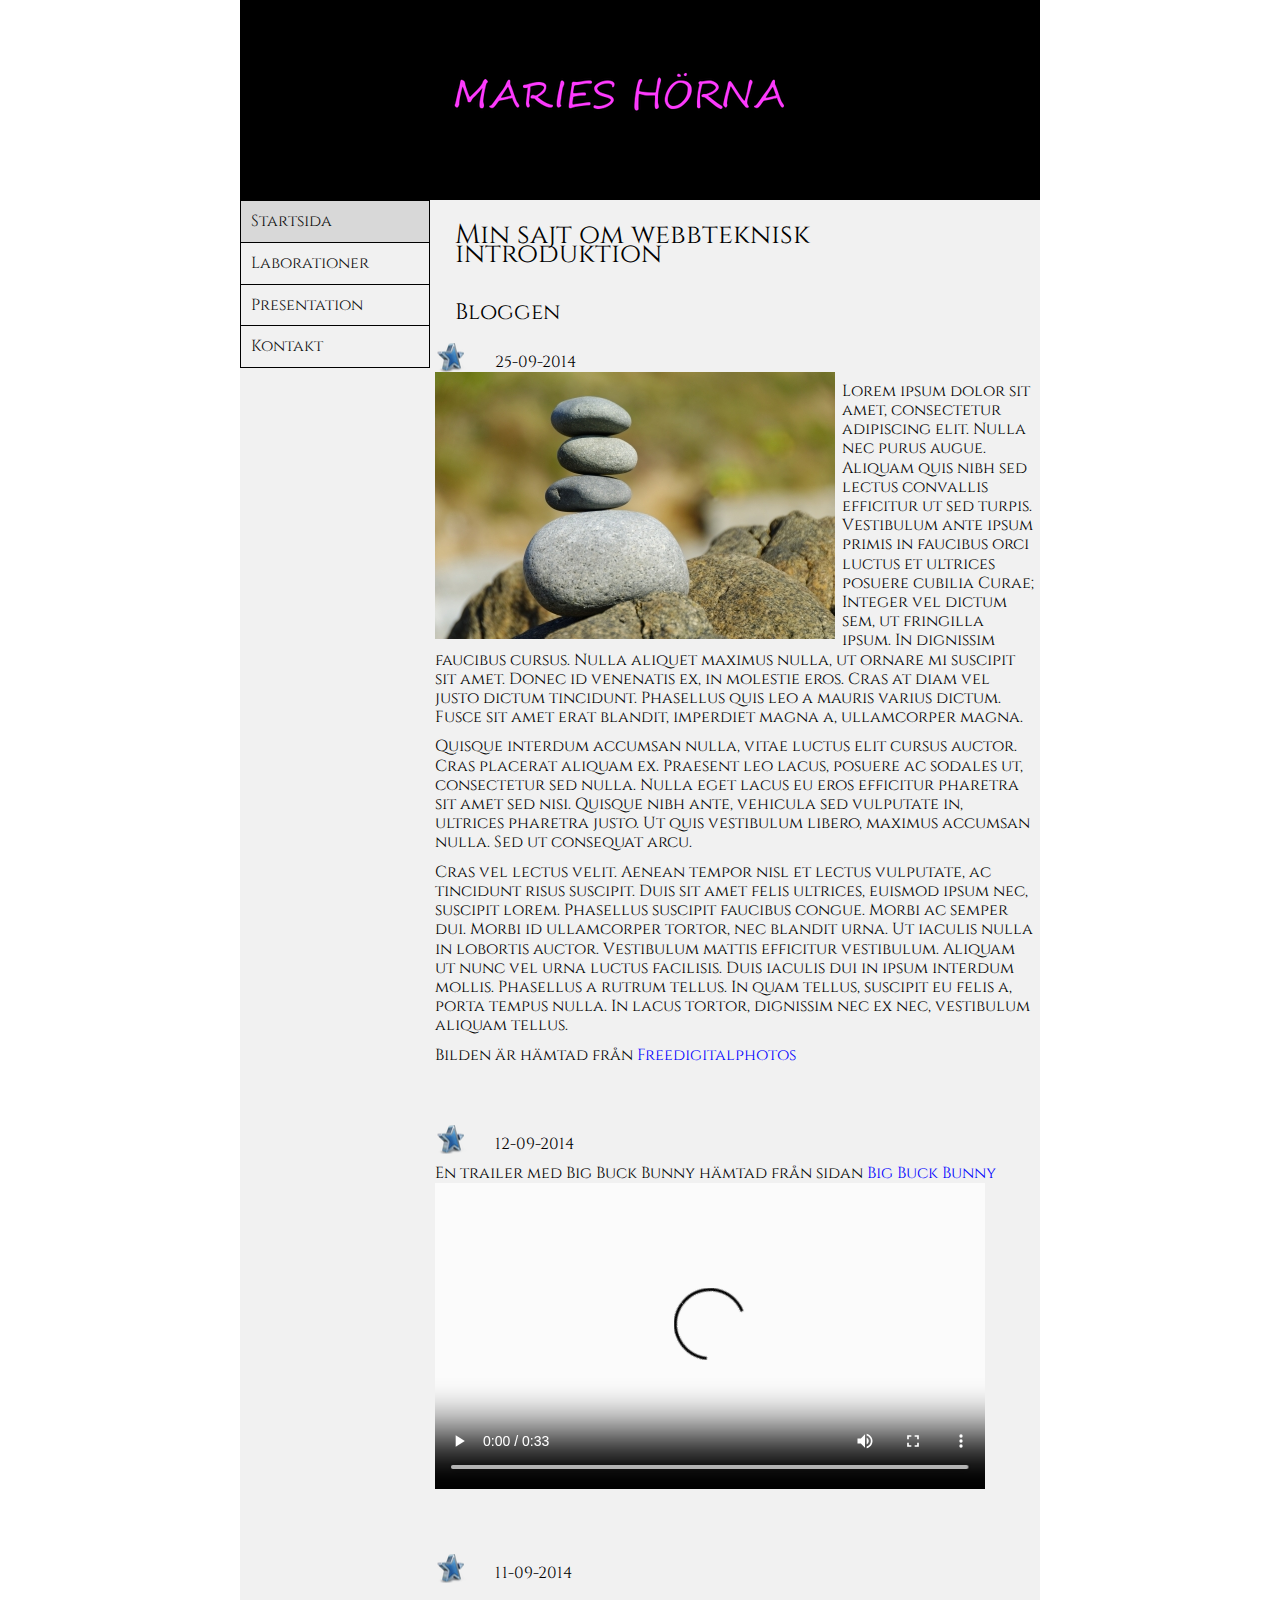
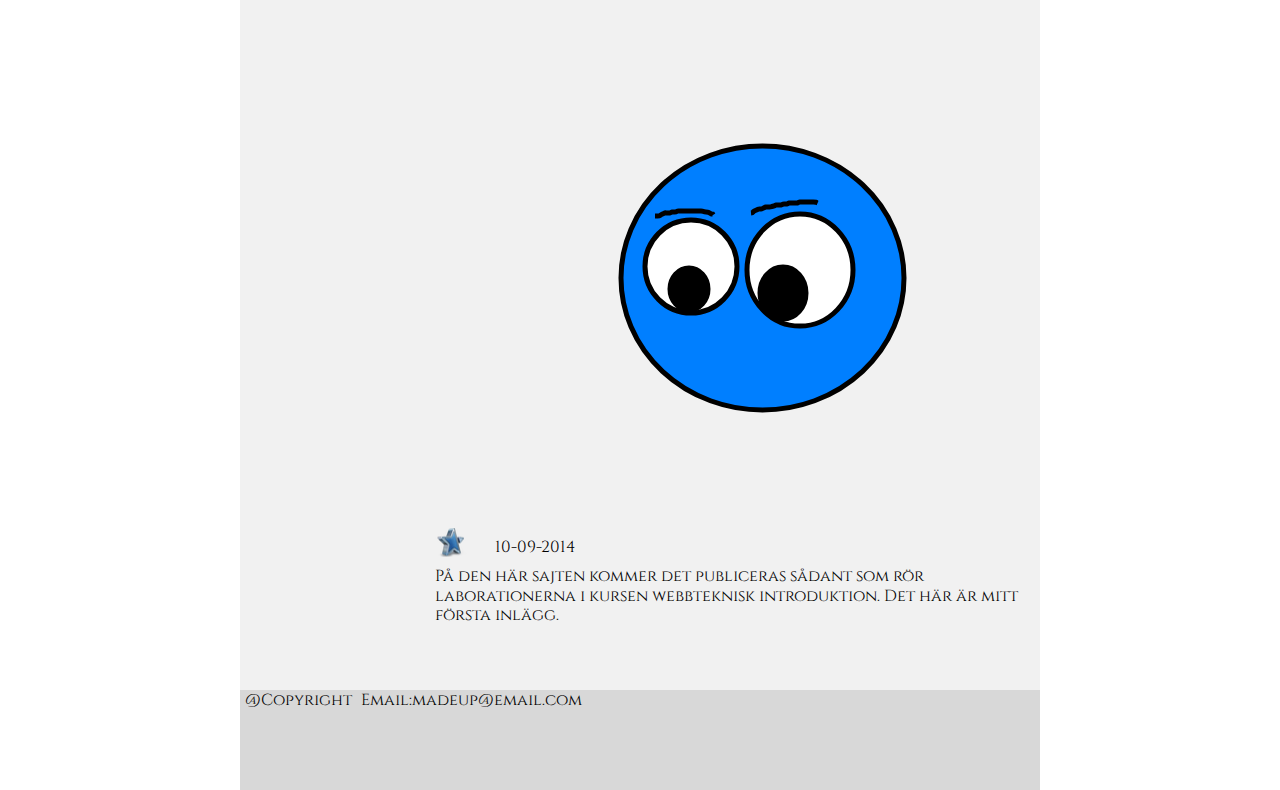
<file: index.html>
<!DOCTYPE HTML>
<html lang="sv">
    <head>
        <meta charset="UTF-8">
        <title>Startsida</title>
        <link href='//fonts.googleapis.com/css?family=Cinzel' rel='stylesheet' type='text/css'>
        <link rel="stylesheet" type="text/css" href="css/style.css">
        
    </head>
    <body>
        <div id="container">
            <div id="header" class="logpic">
                
                
                
            </div>
            <div id="navigation">
                <ul id="mainmenu">
                    <li><a href="index.html" class="active">Startsida</a></li>
                    <li><a href="pages/laborationer.html">Laborationer</a> </li>
                    <li><a href="pages/presentation.html">Presentation</a></li>
                    <li><a href="pages/kontakt.html">Kontakt</a></li>
                </ul>
            </div> 
            <div id="content">
                <h1>Min sajt om webbteknisk introduktion</h1>
                <h2>Bloggen</h2>
                <div class="bloggtext">
                    <p id="blogfloatleft" class="staricon">25-09-2014</p>
                    
                    <img src="pics/stones.jpg" alt="bild med stenar" title="stenar" class="left">
                    <p>
                        Lorem ipsum dolor sit amet, consectetur adipiscing elit. Nulla nec purus augue. Aliquam quis nibh sed lectus convallis efficitur ut sed turpis. Vestibulum ante ipsum primis in faucibus orci luctus et ultrices posuere cubilia Curae; Integer vel dictum sem, ut fringilla ipsum. In dignissim faucibus cursus. Nulla aliquet maximus nulla, ut ornare mi suscipit sit amet. Donec id venenatis ex, in molestie eros. Cras at diam vel justo dictum tincidunt. Phasellus quis leo a mauris varius dictum. Fusce sit amet erat blandit, imperdiet magna a, ullamcorper magna.
                    </p>
                    <p>
                        Quisque interdum accumsan nulla, vitae luctus elit cursus auctor. Cras placerat aliquam ex. Praesent leo lacus, posuere ac sodales ut, consectetur sed nulla. Nulla eget lacus eu eros efficitur pharetra sit amet sed nisi. Quisque nibh ante, vehicula sed vulputate in, ultrices pharetra justo. Ut quis vestibulum libero, maximus accumsan nulla. Sed ut consequat arcu.
                    </p>
                    <p>
                        Cras vel lectus velit. Aenean tempor nisl et lectus vulputate, ac tincidunt risus suscipit. Duis sit amet felis ultrices, euismod ipsum nec, suscipit lorem. Phasellus suscipit faucibus congue. Morbi ac semper dui. Morbi id ullamcorper tortor, nec blandit urna. Ut iaculis nulla in lobortis auctor. Vestibulum mattis efficitur vestibulum. Aliquam ut nunc vel urna luctus facilisis. Duis iaculis dui in ipsum interdum mollis. Phasellus a rutrum tellus. In quam tellus, suscipit eu felis a, porta tempus nulla. In lacus tortor, dignissim nec ex nec, vestibulum aliquam tellus.
                    </p>
                    <p>Bilden är hämtad från <a href="http://www.freedigitalphotos.net/">Freedigitalphotos</a></p>
                </div>
                <div class="bloggtext">
                    <p class="staricon">12-09-2014</p>
                    
                    <p>En trailer med Big Buck Bunny hämtad från sidan <a href="http://www.bigbuckbunny.org/">Big Buck Bunny</a></p>
                    
                    <video controls id="videobunny">
                        <source src="videos/trailer_400p.mp4" type="video/mp4">
                        <source src="videos/trailer_400p.ogg" type="video/ogg">
                        <p>Din webbläsare stödjer inte <code>video</code>-taggen </p>
                    </video>
                </div>
                <div class="bloggtext">
                    <p class="staricon">11-09-2014</p>
                    
                    <img src="pics/rundboll.svg" alt="en rund figur" title="figur" id="roundpic">
                </div>
                <div class="bloggtext">
                    <p class="staricon">10-09-2014</p>
                    <p id="blogfirstmessage">På den här sajten kommer det publiceras sådant som rör laborationerna 
                        i kursen webbteknisk introduktion. Det här är mitt första inlägg.
                    </p>
                </div>
            </div>    
            <div id="footer">
                <p>@Copyright</p>
                <p>Email:madeup@email.com</p>
            </div>    
                
        </div>
    </body>
</html>
</file>
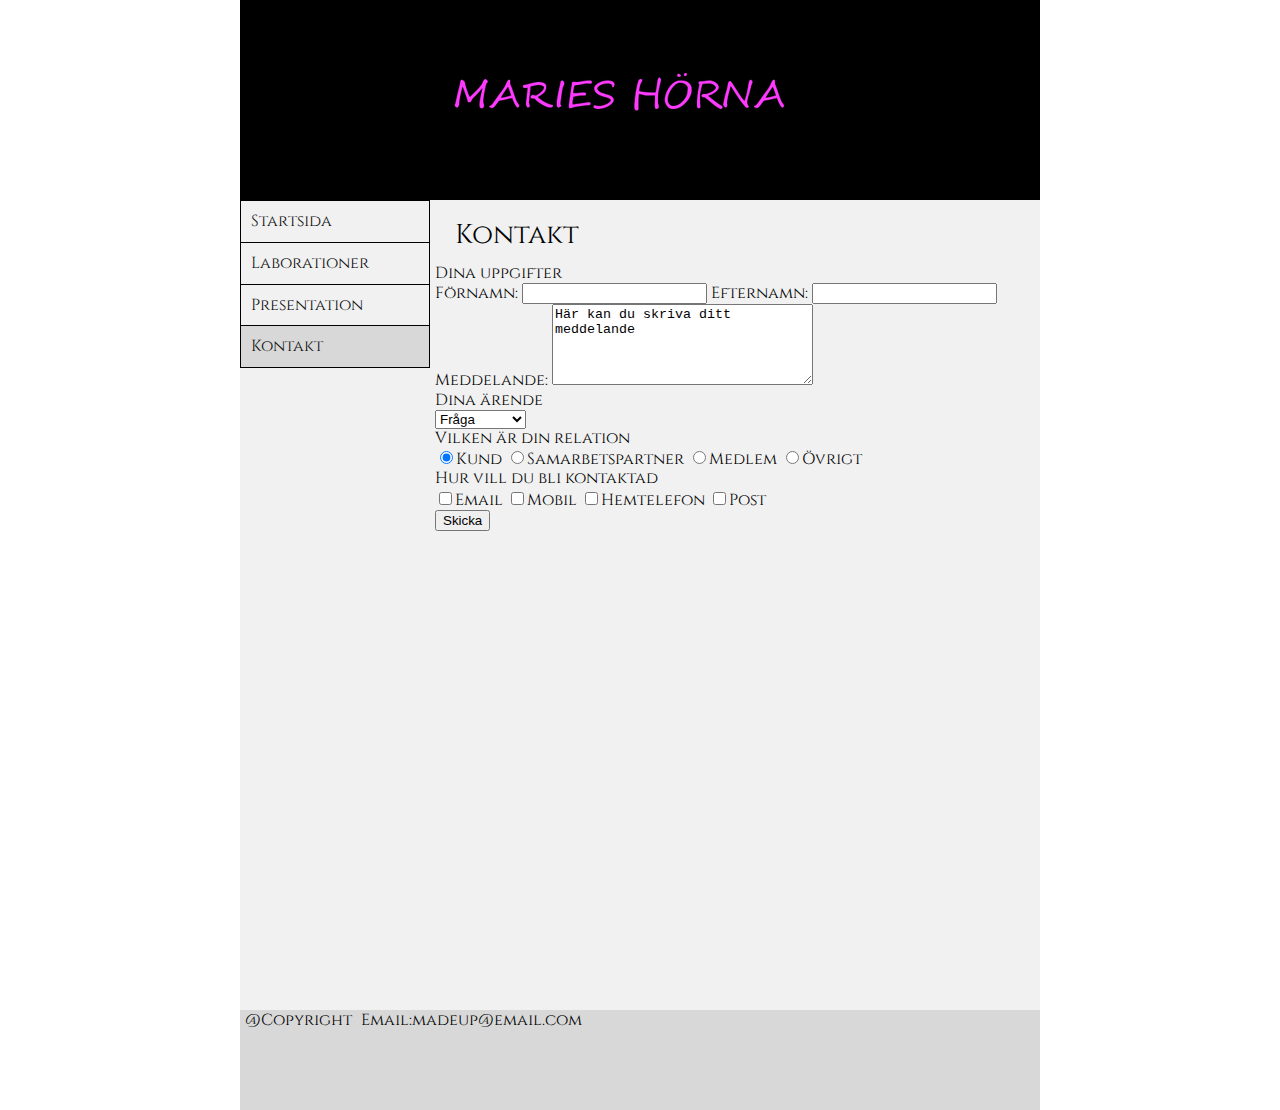
<file: pages/kontakt.html>
<!doctype html>
<html lang="sv">
    <head>
        <meta charset="UTF-8">
        <title>Kontakt</title>
        <link href='//fonts.googleapis.com/css?family=Cinzel' rel='stylesheet' type='text/css'>
        <link rel="stylesheet" type="text/css" href="../css/style.css">
        
    </head>
    <body>
        <div id="container">
            <div id="header">
                
            </div>
            <div id="navigation">
                <ul id="mainmenu">
                    <li><a href="../index.html">Startsida</a></li>
                    <li><a href="laborationer.html">Laborationer</a> </li>
                    <li><a href="presentation.html">Presentation</a></li>
                    <li><a href="kontakt.html" class="active">Kontakt</a></li>
                </ul>
            </div>
            <div id="content">
                
                <h1>Kontakt</h1>
                
            
                <form action="http://voyager.lnu.se/tekinet/kurser/dtt/wp_webbintro/form.php" method="POST">
                    <fieldset>
                        <legend>Dina uppgifter</legend>
                        <label for="firstname">Förnamn:</label>
                        <input type="text" id="firstname" name="firstname"/>
                        <label for="lastname">Efternamn:</label>
                        <input type="text" id="lastname" name="lastname"/>
                        <label for="message">Meddelande:</label>
                        <textarea rows="5" cols="30" id="message">Här kan du skriva ditt meddelande</textarea>
                    </fieldset>
                    <fieldset>
                        <legend>Dina ärende</legend>
                            
                            <select name="say" id="say">
                                <option value="question" selected>Fråga</option>
                                <option value="offer">Erbjudande</option>
                                <option value="info">Information</option>
                                <option value="meet">Möte</option>
                            </select>
                    </fieldset>
                    <fieldset>
                       <legend>Vilken är din relation</legend> 
                           
                           <input type="radio" name="group1" value="client" checked/>Kund
                           <input type="radio" name="group1" value="partner"/>Samarbetspartner
                           <input type="radio" name="group1" value="member"/>Medlem
                           <input type="radio" name="group1" value="somethingelse"/>Övrigt
                    </fieldset>
                    <fieldset>
                        <legend>Hur vill du bli kontaktad</legend>
                            
                            <input type="checkbox" name="g1[]" value="email"/>Email
                            <input type="checkbox" name="g1[]" value="mobile"/>Mobil
                            <input type="checkbox" name="g1[]" value="phone"/>Hemtelefon
                            <input type="checkbox" name="g1[]" value="mail"/>Post
                    </fieldset>
                    
                    <input type="submit" value="Skicka">
                </form>
            </div>
            <div id="footer">
                <p>@Copyright</p>
                <p>Email:madeup@email.com</p>
            </div>
        </div>
    </body>
</html>
</file>
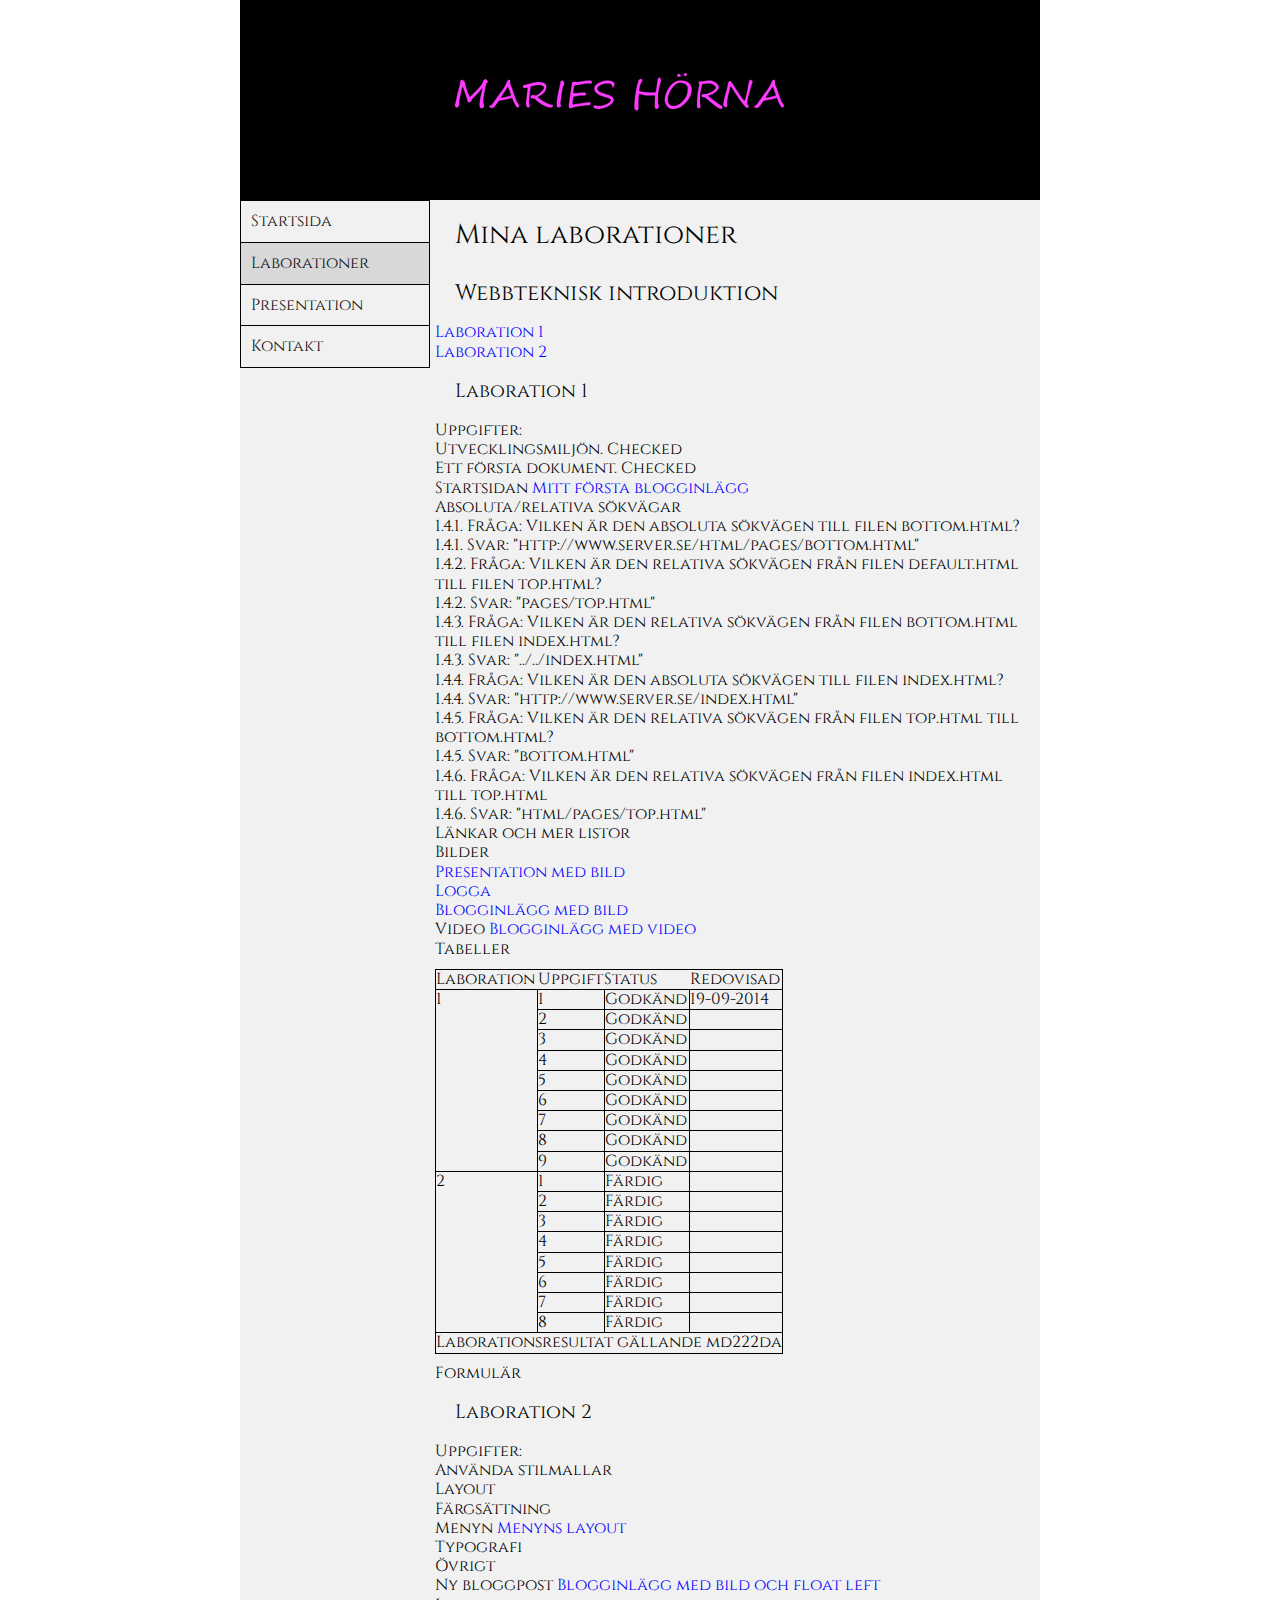
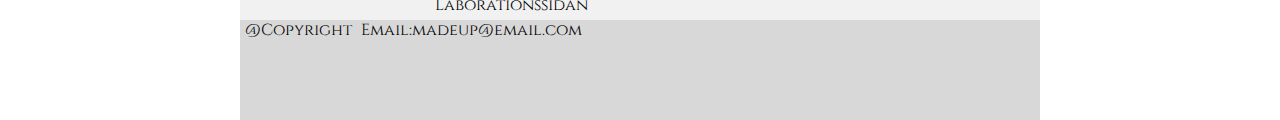
<file: pages/laborationer.html>
<!doctype html>
<html lang="sv">
    <head>
        <meta charset="UTF-8">
        <title>Laborationer</title>
        <link href='//fonts.googleapis.com/css?family=Cinzel' rel='stylesheet' type='text/css'>
        <link rel="stylesheet" type="text/css" href="../css/style.css">
        
    </head>
    <body>
        <div id="container">
                
            <div id="header">
                
            </div>
            <div id="navigation">
                <ul id="mainmenu">
                    <li><a href="../index.html">Startsida</a></li>
                    <li><a href="laborationer.html" class="active">Laborationer</a> </li>
                    <li><a href="presentation.html">Presentation</a></li>
                    <li><a href="kontakt.html">Kontakt</a></li>
                </ul>
            </div>    
                
            <div id="content">
                
                <h1>Mina laborationer</h1>
            
                <h2>Webbteknisk introduktion</h2>
                
                <ul>
                   <li><a href="#wilab1">Laboration 1</a></li> 
                   <li><a href="#wilab2">Laboration 2</a></li>
                </ul>
                
                <h3 id="wilab1">Laboration 1</h3>
                
                <h4>Uppgifter: </h4>
                
                <ol>
                    <li> Utvecklingsmiljön. Checked</li>
                    <li>Ett första dokument. Checked</li>
                    <li>Startsidan <a href="../index.html#blogfirstmessage">Mitt första blogginlägg</a></li>
                    <li>
                        <dl>
                            <dt>Absoluta/relativa sökvägar</dt>
                            <dd>1.4.1. Fråga: Vilken är den absoluta sökvägen till filen bottom.html?</dd>
                            <dd>1.4.1. Svar: "http://www.server.se/html/pages/bottom.html"</dd>
                            <dd>1.4.2. Fråga: Vilken är den relativa sökvägen från filen default.html till filen top.html?</dd>
                            <dd>1.4.2. Svar: "pages/top.html"</dd>
                            <dd>1.4.3. Fråga: Vilken är den relativa sökvägen från filen bottom.html till filen index.html?</dd>
                            <dd>1.4.3. Svar: "../../index.html"</dd>
                            <dd>1.4.4. Fråga: Vilken är den absoluta sökvägen till filen index.html? </dd>
                            <dd>1.4.4. Svar: "http://www.server.se/index.html"</dd>
                            <dd>1.4.5. Fråga: Vilken är den relativa sökvägen från filen top.html till bottom.html?</dd>
                            <dd>1.4.5. Svar:  "bottom.html"</dd>
                            <dd>1.4.6. Fråga: Vilken är den relativa sökvägen från filen index.html till top.html</dd>
                            <dd>1.4.6. Svar: "html/pages/top.html"</dd>
                        </dl>
                    </li>
                    <li>Länkar och mer listor</li>
                    <li>
                        <dl>
                            <dt>Bilder</dt>
                            <dd><a href="presentation.html#naturpic">Presentation med bild</a></dd>
                            <dd><a href="../index.html#logpic">Logga</a></dd>
                            <dd><a href="../index.html#roundpic">Blogginlägg med bild</a></dd>
                        </dl>
                    </li>
                    <li>Video <a href="../index.html#videobunny">Blogginlägg med video</a></li>
                    <li>Tabeller</li>
                    <li>
                        <table class="table">
                            <thead>
                                <tr>
                                    <th>Laboration</th>
                                    <th>Uppgift</th>
                                    <th>Status</th>
                                    <th>Redovisad</th>
                                </tr>
                            </thead>
                            <tfoot>
                                <tr>
                                    <td colspan="4">Laborationsresultat gällande md222da</td>
                                </tr>
                            </tfoot>
                            <tbody>
                                <tr>
                                <td rowspan="9">1</td>
                                <td>1</td>
                                <td>Godkänd</td>
                                <td>19-09-2014</td>
                                </tr>
                                <tr>
                                    <td>2</td>
                                    <td>Godkänd</td>
                                    <td></td>
                                </tr>
                                <tr>
                                    <td>3</td>
                                    <td>Godkänd</td>
                                    <td></td>
                                </tr>
                                <tr>
                                    <td>4</td>
                                    <td>Godkänd</td>
                                    <td></td>
                                </tr>
                                <tr>
                                    <td>5</td>
                                    <td>Godkänd</td>
                                    <td></td>
                                </tr>
                                <tr>
                                    <td>6</td>
                                    <td>Godkänd</td>
                                    <td></td>
                                </tr>
                                <tr>
                                    <td>7</td>
                                    <td>Godkänd</td>
                                    <td></td>
                                </tr>
                                <tr>
                                    <td>8</td>
                                    <td>Godkänd</td>
                                    <td></td>
                                </tr>
                                <tr>
                                    <td>9</td>
                                    <td>Godkänd</td>
                                    <td></td>
                                </tr>
                                <tr>
                                    <td rowspan="8">2</td>
                                    <td>1</td>
                                    <td>Färdig</td>
                                    <td></td>
                                </tr>
                                <tr>
                                    <td>2</td>
                                    <td>Färdig</td>
                                    <td></td>
                                </tr>
                                <tr>
                                    <td>3</td>
                                    <td>Färdig</td>
                                    <td></td>
                                </tr>
                                <tr>
                                    <td>4</td>
                                    <td>Färdig</td>
                                    <td></td>
                                </tr>
                                <tr>
                                    <td>5</td>
                                    <td>Färdig</td>
                                    <td></td>
                                </tr>
                                <tr>
                                    <td>6</td>
                                    <td>Färdig</td>
                                    <td></td>
                                </tr>
                                <tr>
                                    <td>7</td>
                                    <td>Färdig</td>
                                    <td></td>
                                </tr>
                                <tr>
                                    <td>8</td>
                                    <td>Färdig</td>
                                    <td></td>
                                </tr>
                            </tbody>
                            
                        </table>
                    </li>
                    <li>Formulär</li>
                </ol>
                
                <h3 id="wilab2">Laboration 2</h3>
                
                <h4>Uppgifter:</h4>
                
                <ol>
                    <li>Använda stilmallar</li>
                    <li>Layout</li>
                    <li>Färgsättning</li>
                    <li>Menyn <a href="#navigation">Menyns layout</a></li>
                    <li>Typografi</li>
                    <li>Övrigt</li>
                    <li>Ny bloggpost <a href="../index.html#blogfloatleft">Blogginlägg med bild och float left</a></li>
                    <li>Laborationssidan</li>
                </ol>
                
            </div>
            <div id="footer">
                <p>@Copyright</p>
                <p>Email:madeup@email.com</p>
            </div>
        </div>
    </body>
</html>
</file>
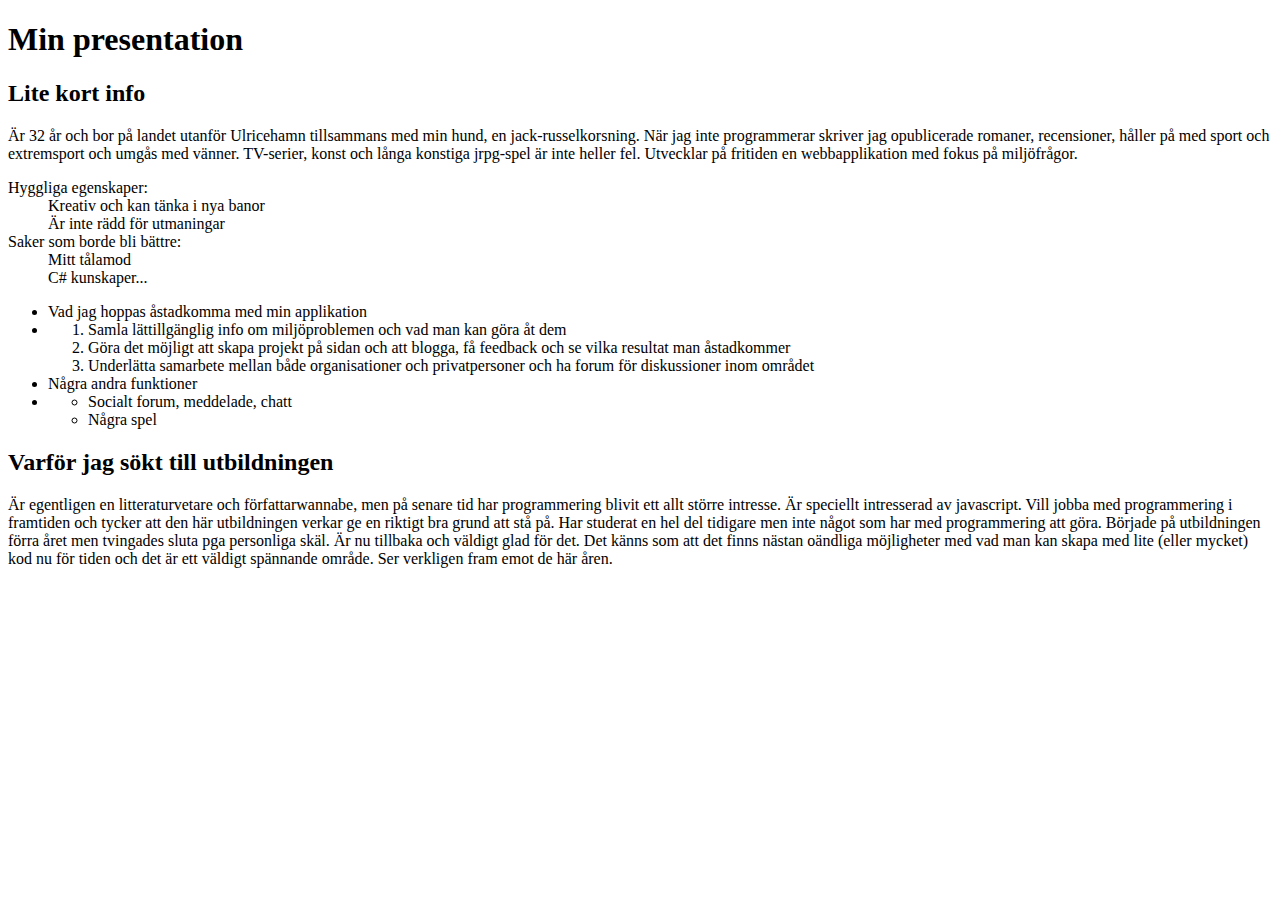
<file: Pages/presentation.html>
<!doctype html>
<html lang="sv">
    <head>
        <meta charset="UTF-8">
        <title>Presentation</title>
    </head>
    <body>
        <h1>Min presentation</h1>
        <h2>Lite kort info</h2>
        <p>Är 32 år och bor på landet utanför Ulricehamn tillsammans med min hund, en jack-russelkorsning.
            När jag inte programmerar skriver jag opublicerade romaner, recensioner, håller på med sport och extremsport 
            och umgås med vänner. TV-serier, konst och långa konstiga jrpg-spel är inte heller fel.
            Utvecklar på fritiden en webbapplikation med fokus på miljöfrågor.
        </p>
            
            <!-- En beskrivande lista -->
            <dl>
                <dt>Hyggliga egenskaper:</dt>
                <dd>Kreativ och kan tänka i nya banor</dd>
                <dd>Är inte rädd för utmaningar</dd>
                <dt>Saker som borde bli bättre:</dt>
                <dd>Mitt tålamod</dd>
                <dd>C# kunskaper...</dd>
            </dl>
            
            <!-- En oordnad lista med en ordnad lista inuti -->
            <ul> 
                <li> Vad jag hoppas åstadkomma med min applikation</li>
                <li>
                    <ol> 
                        <li>Samla lättillgänglig info om miljöproblemen och vad man kan göra åt dem</li>
                        <li>Göra det möjligt att skapa projekt på sidan och att blogga, få feedback och se vilka resultat man åstadkommer </li>
                        <li>Underlätta samarbete mellan både organisationer och privatpersoner och ha forum för diskussioner inom området</li>
                    </ol>
                </li> 
                <li>Några andra funktioner</li>
                <li>
                    <ul>
                        <li>Socialt forum, meddelade, chatt</li>
                        <li>Några spel</li>
                    </ul>
                </li>
                
            </ul>
        
        <h2>Varför jag sökt till utbildningen</h2>
        <p>Är egentligen en litteraturvetare och författarwannabe, men på senare tid har programmering
            blivit ett allt större intresse. Är speciellt intresserad av javascript. 
            Vill jobba med programmering i framtiden och tycker att den här utbildningen verkar ge en riktigt bra grund att stå på.
            Har studerat en hel del tidigare men inte något som har med programmering att göra.
            Började på utbildningen förra året men tvingades sluta pga personliga skäl. Är nu tillbaka och väldigt glad för det.
            Det känns som att det finns nästan oändliga möjligheter med vad man kan skapa med lite (eller mycket) kod nu för tiden och 
            det är ett väldigt spännande område. Ser verkligen fram emot de här åren.
        </p>
    </body>
</html>
</file>
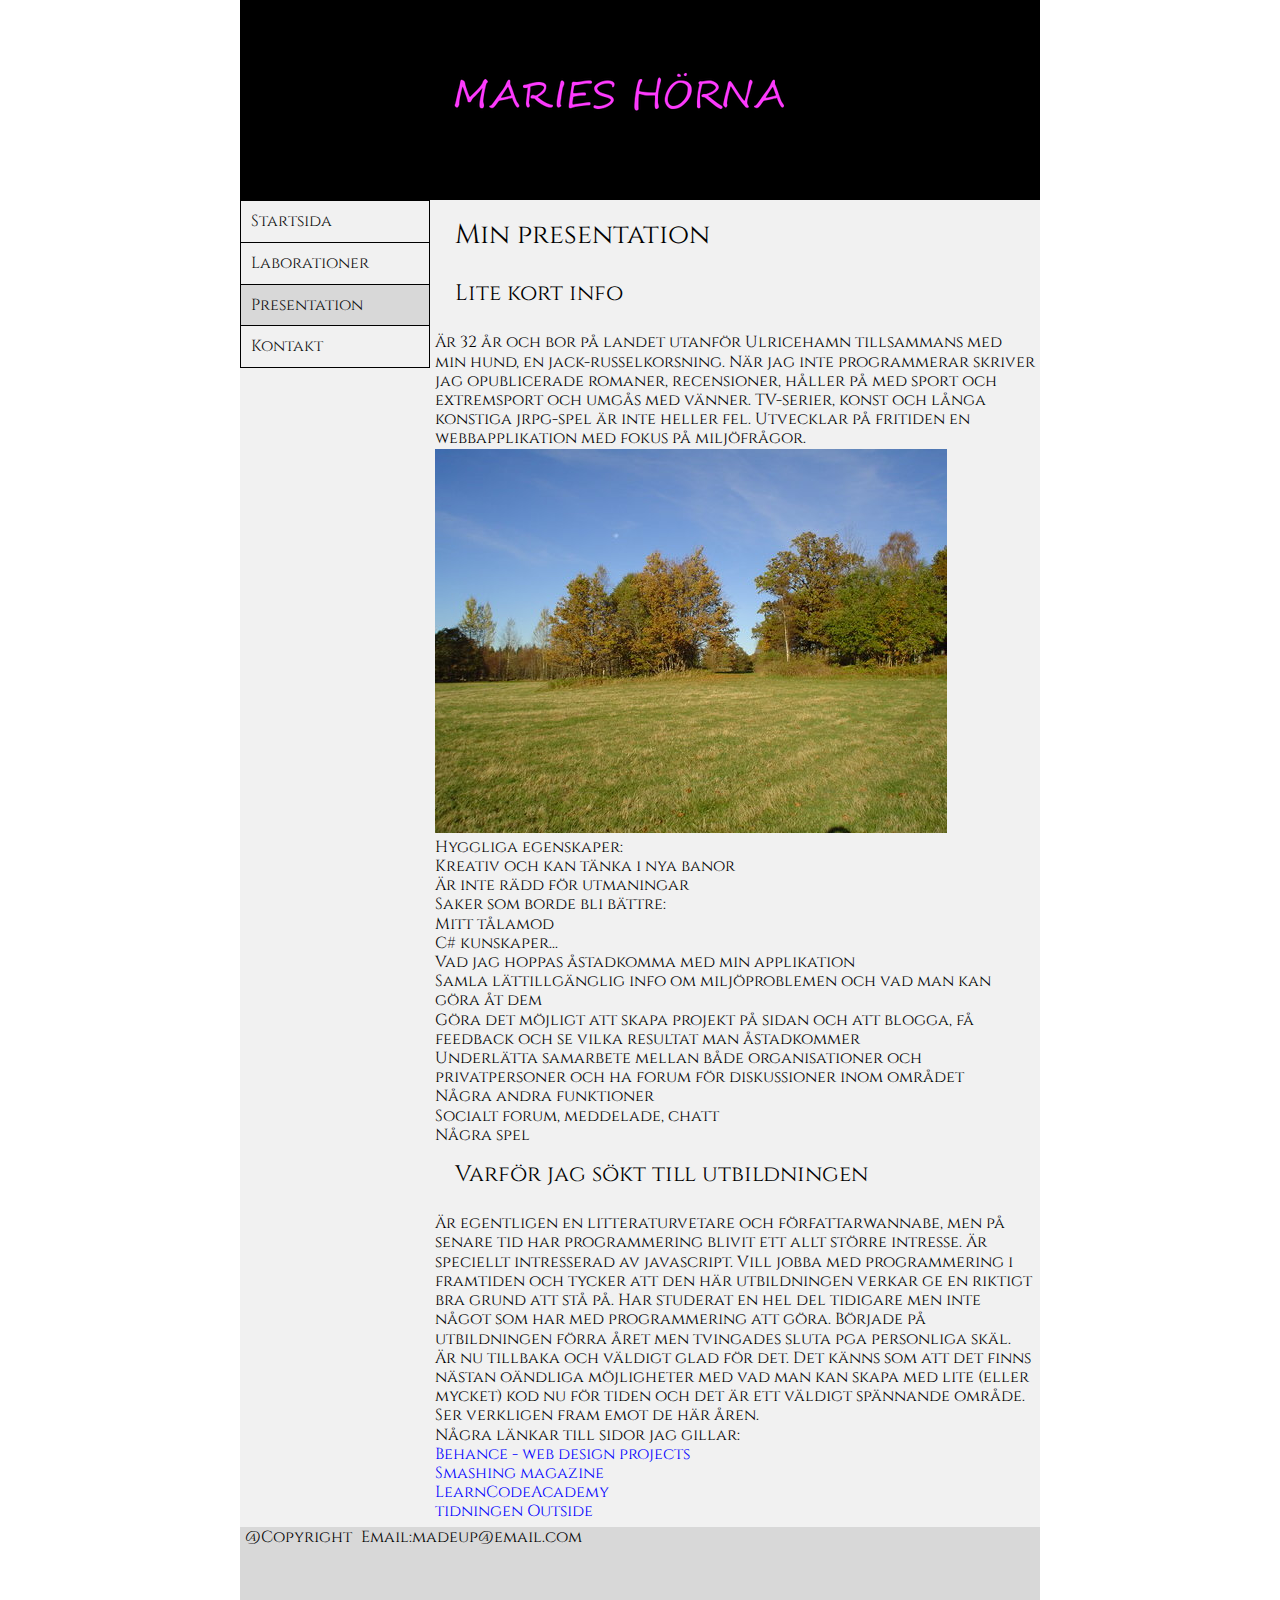
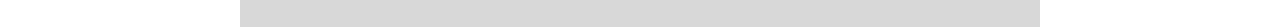
<file: pages/presentation.html>
<!doctype html>
<html lang="sv">
    <head>
        <meta charset="UTF-8">
        <title>Presentation</title>
        <link href='//fonts.googleapis.com/css?family=Cinzel' rel='stylesheet' type='text/css'>
        <link rel="stylesheet" type="text/css" href="../css/style.css">
        
    </head>
    <body>
        <div id="container">
            <div id="header">
                        
                
            </div>
        
            <div id="navigation">
                <ul id="mainmenu">
                    <li><a href="../index.html">Startsida</a></li>
                    <li><a href="laborationer.html">Laborationer</a> </li>
                    <li><a href="presentation.html" class="active">Presentation</a></li>
                    <li><a href="kontakt.html">Kontakt</a></li>
                </ul>
            </div>    
                
            <div id="content">
                 
                <h1>Min presentation</h1>
                
                <h2>Lite kort info</h2>
                <p>Är 32 år och bor på landet utanför Ulricehamn tillsammans med min hund, en jack-russelkorsning.
                    När jag inte programmerar skriver jag opublicerade romaner, recensioner, håller på med sport och extremsport 
                    och umgås med vänner. TV-serier, konst och långa konstiga jrpg-spel är inte heller fel.
                    Utvecklar på fritiden en webbapplikation med fokus på miljöfrågor.
                </p>
                    
                    
                <img src="../pics/natur.jpg" alt="natur" title="natur" id="naturpic">
                
                
                    <!-- En beskrivande lista -->
                    <dl>
                        <dt>Hyggliga egenskaper:</dt>
                        <dd>Kreativ och kan tänka i nya banor</dd>
                        <dd>Är inte rädd för utmaningar</dd>
                        <dt>Saker som borde bli bättre:</dt>
                        <dd>Mitt tålamod</dd>
                        <dd>C# kunskaper...</dd>
                    </dl>
                    
                    <!-- En oordnad lista med en ordnad lista inuti -->
                    <ul> 
                        <li> Vad jag hoppas åstadkomma med min applikation</li>
                        <li>
                            <ol> 
                                <li>Samla lättillgänglig info om miljöproblemen och vad man kan göra åt dem</li>
                                <li>Göra det möjligt att skapa projekt på sidan och att blogga, få feedback och se vilka resultat man åstadkommer </li>
                                <li>Underlätta samarbete mellan både organisationer och privatpersoner och ha forum för diskussioner inom området</li>
                            </ol>
                        </li> 
                        <li>Några andra funktioner</li>
                        <li>
                            <ul>
                                <li>Socialt forum, meddelade, chatt</li>
                                <li>Några spel</li>
                            </ul>
                        </li>
                        
                    </ul>
                
                <h2>Varför jag sökt till utbildningen</h2>
                <p>Är egentligen en litteraturvetare och författarwannabe, men på senare tid har programmering
                    blivit ett allt större intresse. Är speciellt intresserad av javascript. 
                    Vill jobba med programmering i framtiden och tycker att den här utbildningen verkar ge en riktigt bra grund att stå på.
                    Har studerat en hel del tidigare men inte något som har med programmering att göra.
                    Började på utbildningen förra året men tvingades sluta pga personliga skäl. Är nu tillbaka och väldigt glad för det.
                    Det känns som att det finns nästan oändliga möjligheter med vad man kan skapa med lite (eller mycket) kod nu för tiden och 
                    det är ett väldigt spännande område. Ser verkligen fram emot de här åren.
                </p>
                
                <ul>
                    <li>Några länkar till sidor jag gillar:</li>
                    <li><a href="http://www.behance.net">Behance - web design projects</a></li>
                    <li><a href="http://www.smashingmagazine.com/">Smashing magazine</a></li>
                    <li><a href="http://www.youtube.com/channel/UCVTlvUkGslCV_h-nSAId8Sw">LearnCodeAcademy</a></li>
                    <li><a href="http://outsideonline.se/">tidningen Outside</a></li>
                </ul>
            </div>
            <div id="footer">
                <p>@Copyright</p>
                <p>Email:madeup@email.com</p>
            </div>
        </div>
    </body>
</html>
</file>
<file: css/style.css>
/* Resret CSS*/

/* http://meyerweb.com/eric/tools/css/reset/ 
   v2.0 | 20110126
   License: none (public domain)
*/

html, body, div, span, applet, object, iframe,
h1, h2, h3, h4, h5, h6, p, blockquote, pre,
a, abbr, acronym, address, big, cite, code,
del, dfn, em, img, ins, kbd, q, s, samp,
small, strike, strong, sub, sup, tt, var,
b, u, i, center,
dl, dt, dd, ol, ul, li,
fieldset, form, label, legend,
table, caption, tbody, tfoot, thead, tr, th, td,
article, aside, canvas, details, embed, 
figure, figcaption, footer, header, hgroup, 
menu, nav, output, ruby, section, summary,
time, mark, audio, video {
	margin: 0;
	padding: 0;
	border: 0;
	font-size: 100%;
	font: inherit;
	vertical-align: baseline;
}
/* HTML5 display-role reset for older browsers */
article, aside, details, figcaption, figure, 
footer, header, hgroup, menu, nav, section {
	display: block;
}
body {
	line-height: 1;
}
ol, ul {
	list-style: none;
}
blockquote, q {
	quotes: none;
}
blockquote:before, blockquote:after,
q:before, q:after {
	content: '';
	content: none;
}
table {
	border-collapse: collapse;
	border-spacing: 0;
}


/* Här börjar stylingen*/

/*
    Colors on the site: 
    #f1f1f1
    #272727
    #d8d8d8
    */

    

#container {
    
    width: 800px;
    margin: 0 auto;
    background-color: #f1f1f1;
    font-family: "Cinzel", "Helvetica", serif;
    font-size: 1em;
    line-height: 130%;
    text-align: left;
}

#header {
    
    min-height: 200px;
    background-color: #000000;
    color: white;
    background-image: url(pics/nykurslogga.png);
    background-repeat: no-repeat;
    background-position: center;
}

#navigation {
    
    width: 190px;
    float: left;
    background-color: #f1f1f1;
    
}

#content {
    
    width: 600px;
    float: left;
    min-height: 800px;
    padding: 5px;
    background-color: #f1f1f1;
    line-height: 120%;
}

#footer {
    
    
    min-height: 100px;
    clear: both;
    background-color: #d8d8d8;
}


#mainmenu {
    
    
    border: 1px solid black;
    border-bottom: none;
}

#mainmenu li {
    
    border-bottom: 1px solid black;
}


#mainmenu a {
    
   text-decoration: none;
   display: block;
   padding: 10px;
   color: #0e0e0e;
}


#mainmenu a:hover {
    
   /* exchange color and backgroundcolor*/
   background-color: #8d8d8d;
   color: white;
}

#mainmenu .active{
    
   /* change color and backgroundcolor*/
   background-color: #d8d8d8;
}



#content h2, h3 {
    
    padding: 20px;
}

#content p {
    
    padding-top: 10px;
}

#footer p {
    
    display: inline;
    padding-left: 5px;
    padding-top: 30px;
}

table {
    
    border: 1px solid black;
    margin-top: 10px;
    margin-bottom: 10px;
    
}

table td {
    
   border: 1px solid black;
    
}

h1 {
    
    font-family: "Cinzel", "Helvetica", serif;
    font-size: 1.7em;
    text-align: left;
    padding: 20px;
    
}


h2 {
    
    font-family: "Cinzel", "Helvetica", serif;
    font-size: 1.4em;
   
}

h3 {
    
   font-family: "Cinzel", "Helvetica", serif;
    font-size: 1.2em;
}

a {
    
    color: blue;
    text-decoration: none;
}

a:hover{
    
    color: yellow;
    text-decoration: underline;
}

#container p {
    
    max-width: 50em;
}


.bloggtext {
    
    margin-bottom: 60px;
}

#videobunny {
    
    max-width: 550px;
}

/* pics */


.staricon {
    
    background-image: url(pics/staricon.png);
    background-repeat: no-repeat;
    background-position: left;
    text-indent: 60px;
    
}

.left {
    
    float: left;
    padding-right: 7px;
}

.right {
    
    float: right;
    padding-left: 7px;
}
</file>
